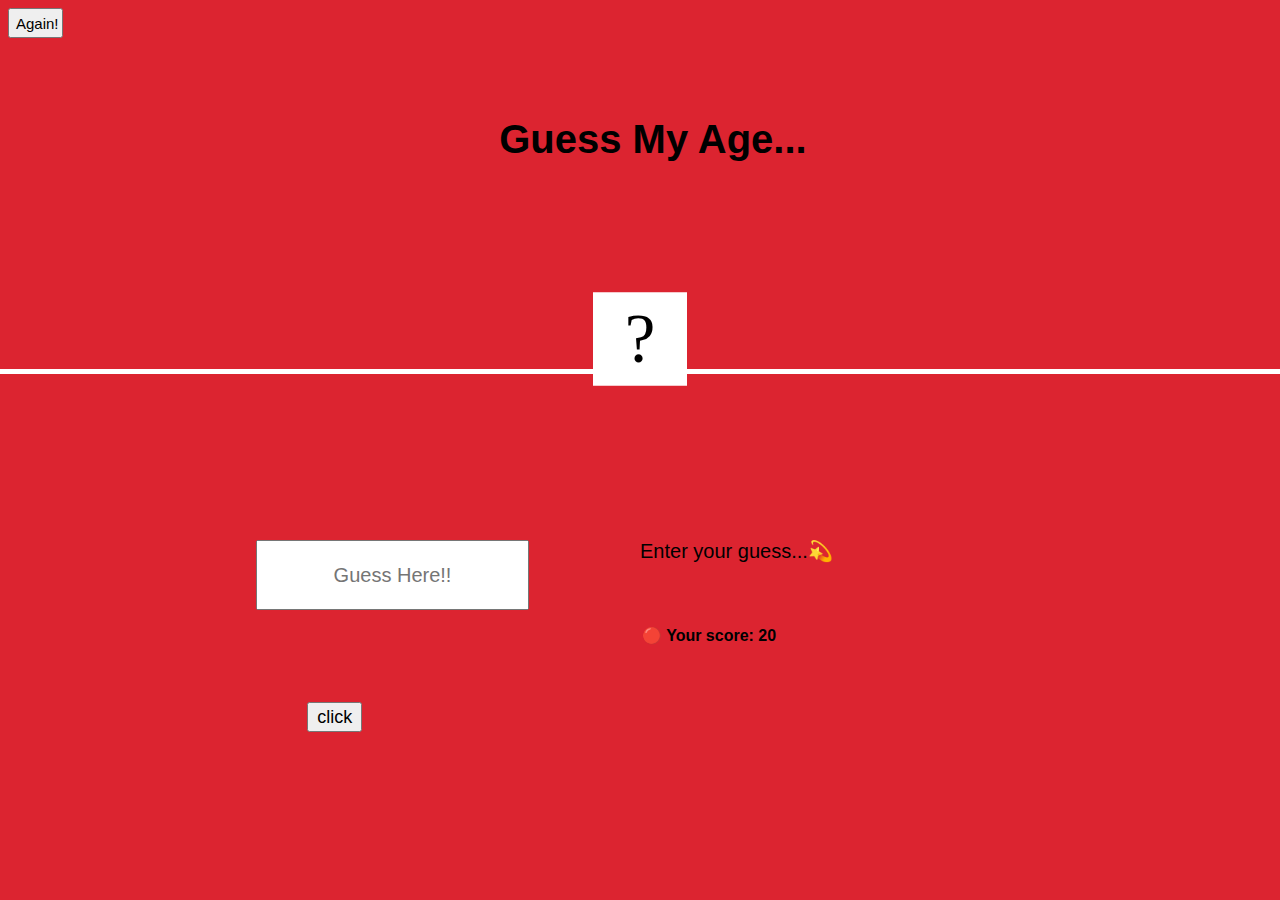
<file: index.html>
<!DOCTYPE html>
<html lang="en">
  <head>
    <meta charset="UTF-8" />
    <meta http-equiv="X-UA-Compatible" content="IE=edge" />
    <meta name="viewport" content="width=device-width, initial-scale=1.0" />
    <title>Document</title>
    <link rel="stylesheet" href="style.css" />
  </head>
  <body>
    <div class="container">
      <div class="con-header">
        <header><button class="btn-again">Again!</button></header>
      </div>
      <div class="con-main">
        <main>
          <header class="mn-header">
            <h1>Guess My Age...</h1>
           <div class="div-border"></div><p class="Qmark">?</p></span>
          </header>
          <article class="mn-article">
            <div class="div-guess"><input type="age" id="guess" class="inp-guess" placeholder="Guess Here!!" /></div>
            <div class="div-text">
            <p class="InfoText">
              Enter your guess...💫
            </p>
            </div>
            <p class="p-score">
              🔴 Your score: <span class="score">20</span>
            </p>
          </article>
          <footer class="mn-footer"><button class="btn-check">click</button></footer>
        </main>
      </div>
    </div>
    <script src="script.js"></script>
  </body>
</html>
</file>
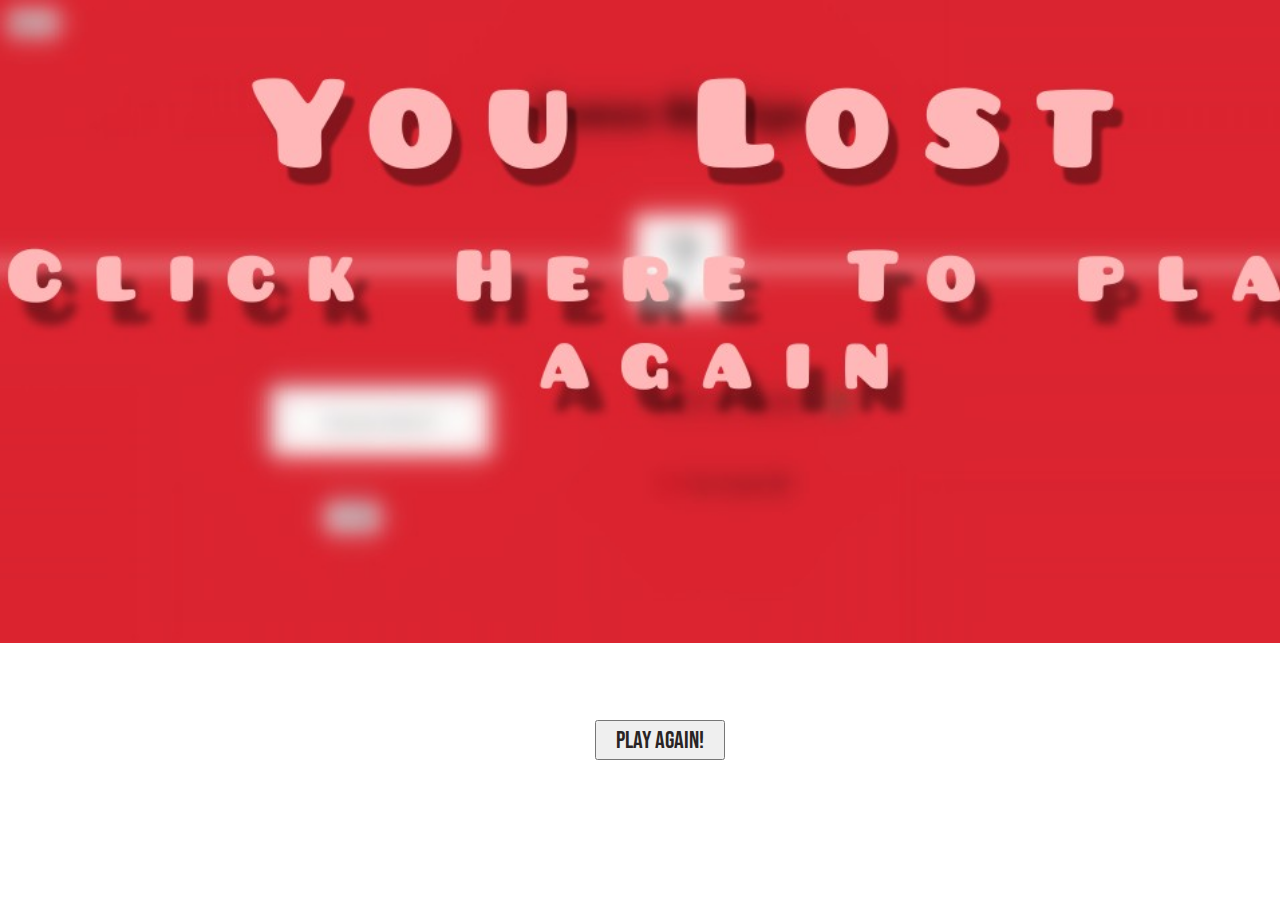
<file: img.htm>
<!DOCTYPE html>
<html lang="en">
<head>
    <meta charset="UTF-8">
    <meta http-equiv="X-UA-Compatible" content="IE=edge">
    <meta name="viewport" content="width=device-width, initial-scale=1.0">
    <title>Document</title>
    <link rel="stylesheet" href="blur.css">
</head>
<body>
    <img src="blur.jpg" alt="" srcset=""> 
    <a href="../guess age/index.html">
    <input type="button" value="Play Again!">
    </a>
    </html>
</file>
<file: style.css>
@import url('https://fonts.googleapis.com/css2?family=Bebas+Neue&display=swap');
body {
  background-color:  #dc2430;
  width: 1200px;
}

.container {
  display: flex;
  width: 100%;
}

h1{
  position: absolute;
  left: 39%;
  top: 10%;
  font-size: 40px;
  font-family: arial;
  
}

.btn-again{
  width: 55px;
  height: 30px;
  font-size: 15px;
}

.Qmark {
  display: flex;
  justify-content: center;
  box-sizing: content-box;
  border: 7px rgb(255, 255, 255) solid;
  position: absolute;
  font-size: 69px;
  width: 5pc;
  top: 30%;
  left: 50%;
  transform: translate(-50%, -50%);
  background-color: rgb(255, 255, 255);
}

.Qmark::before {
  position: absolute;
  bottom: -2px; /* تنظیم موقعیت شروع خط */
  left: 50%;
  transform: translateX(-40%); /* قرار دادن خط در وسط عرضی المان */
  /* width: 100%; /* تنظیم عرض خط */
  /* height: 2px; تنظیم ضخامت خط */
  background-color: black; /* تنظیم رنگ خط */
}

.div-border {
  background-color: rgb(255, 255, 255);
  width: 100%;
  height: 5px;
  position: absolute;
  top: 41%;
  left: 0%;
}

article,
footer {
  position: absolute;
  top: 60%;
  left: 20%;
}

.inp-guess {
  height: 4pc;
  text-align: center;
  font-size: 20px;
}

.inp-guess::placeholder {
  font-size: 20px;
}

.inp-guess:hover {
  background-color: rgb(241, 241, 241);
}

.mn-footer {
  position: absolute;
  top: 78%;
  left: 24%;
}

.div-text {
  width: 960px;
}

.InfoText {
  position: absolute;
  height: 20px;
  left: 40%;
  top: -30%;
  font-size: 20px;
  font-family: arial;
}

.p-score {
  position: absolute;
  left: 40%;
  margin-left: 2px;
  font-family: arial;
  font-weight: 600;
}

.btn-check{
  width: 55px;
  height: 30px;
  font-size: 18px;
  font-family: arial;
}

/* اضافه کردن یک کلاس برای تغییر رنگ متن در صورت بردن بازی */
.won {
  color: green;
}

/* اضافه کردن یک کلاس برای تغییر رنگ متن در صورت باختن بازی */
.lost {
  color: red;
}

.score{
  font-weight: bold;
}
</file>
<file: blur.css>
@import url('https://fonts.googleapis.com/css2?family=Bebas+Neue&display=swap');

body {
  margin: 0px;
}

img {
  width: 1366px;
}

input {
  position: absolute;
  top: 80%;
  left: 46.5%;
  width: 130px;
  height: 40px;
  font-size: 24px;
  font-family: 'Bebas Neue';
  color: rgb(41, 36, 36);
}
</file>
